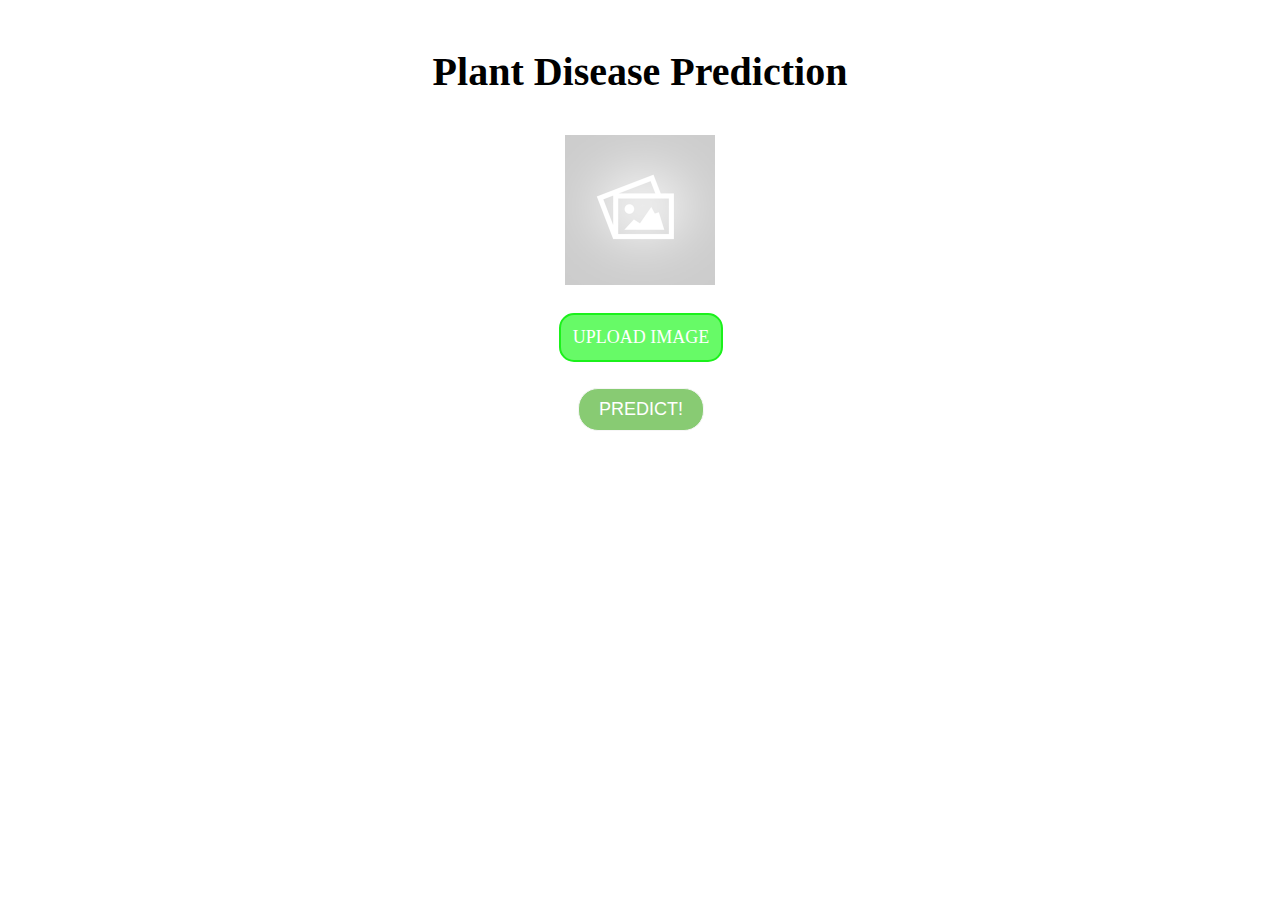
<file: Client/SERVICE.HTML>
<!DOCTYPE html>
<html lang="en">
<head>
    <meta charset="UTF-8">
    <meta name="viewport" content="width=device-width, initial-scale=1.0">
    <link rel="stylesheet" href="style1.css">
    <script type="text/javascript" src="index.js"></script>
    <title>Document</title>
</head>
<body>
    <section id="servicesection" class="service">
        
        <div class="servicediv">
            
            <h1 class="serviceheading">
                Plant Disease Prediction
            </h1>
            <img src="empty-image.png" style="width: 150px;" id="preview" alt="">
            <label for="imageUpload" class="label">UPLOAD IMAGE</label>
            <input type="file" accept="image/*" class="inputing" id="imageUpload" name="imageUpload">
            <button id="submit">PREDICT!</button>
        </div>
    
    </section>
    <div id="output">
        <P id="plantName"></P>
        <P id="diseaseName"></P>
        <P id="desc"></P>
    </div> 
</body>
</html>
</file>
<file: Client/style1.css>
.service{
  width: 100%;
  height: 100vh;
}
.serviceheading{
  margin: 40px;
  font-size: 2.5rem;
}
.servicediv{
  display: flex;
  align-items: center;
  justify-content: center;
  flex-direction: column;
}
.servicediv img{
  margin-bottom: 30px;
  width: 400px;
}
.servicediv label{
  border: 2px solid rgb(27, 241, 27);
  border-radius: 15px;
  background-color: rgb(103, 250, 103);
  color: white;
  box-shadow: 4px;
  padding: 12px;
  margin-bottom: 28px;
}
.inputing{
  display: none;
}
.label {
  opacity: 1;
  color: #fff;
  border: 1px solid #fcfcfb;
  background-color: #88cb73;
  border-radius: 20px;
  flex-direction: column;
  justify-content: flex-start;
  align-items: flex-start;
  margin-top: -2px;
  margin-left: 0;
  margin-right: -2px;
  padding: 10px 20px;
  font-size: 18px;
  transition: opacity .2s;
  display: inline-block;
}
#submit {
  opacity: 1;
  color: #ffffff;
  background-color: #88cb73;
  border: 1px solid #f6f6f6;
  border-radius: 20px;
  flex-direction: column;
  justify-content: flex-start;
  align-items: flex-start;
  margin-top: -2px;
  margin-left: 0;
  margin-right: -2px;
  padding: 10px 20px;
  font-size: 18px;
  transition: opacity .2s;
  display: inline-block;
}
.servicediv::before{
  position: absolute;
  left: 0;
  top: 0;
  background: url('wp4021696.jpg');
}
</file>
